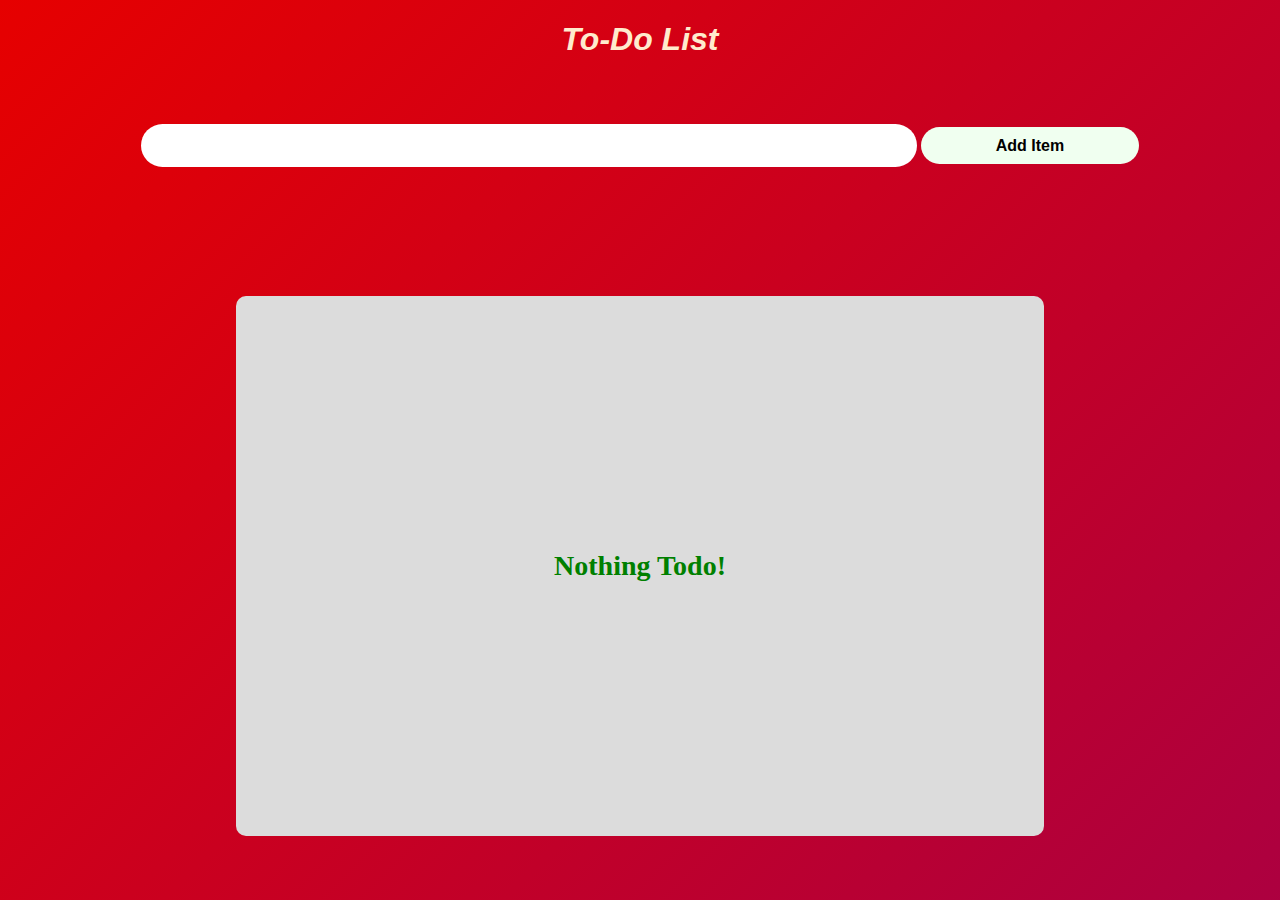
<file: Index.html>
<!DOCTYPE html>
<html lang="en">
<head>
    
    
    <meta charset="UTF-8"> 
    <meta name="viewport" content="width=device-width, initial-scale=1.0">
    <title>To-Do List</title>
</head>
<body >
    
    <h1 id="Name">To-Do List</h1>
    <div id="addNew">
            <input id="inputfield"  type="text">
            <button id="submitbutton"  onclick="generateListItem()"><strong>Add Item</strong></button>
    </div>
            
    <div id="listContainer">
        <p id="emptyCase">Nothing Todo!</p>
    <div id="toDoList"></div>
    </div>
    <div id="modalContainer">
    <div id="modal">
        
        <span id="modalClose">&times;</span>
        <div id ="modalDiv">        
        <input id="editInput"  type="text">
        <button id="submitEdit"><strong>Edit Item</strong></button>
    </div>
    </div>
    </div>
    <script src="Js/Controler.js"></script>
    <link rel="stylesheet" href="Css/Styles.css">
    
</body>
</html>
</file>
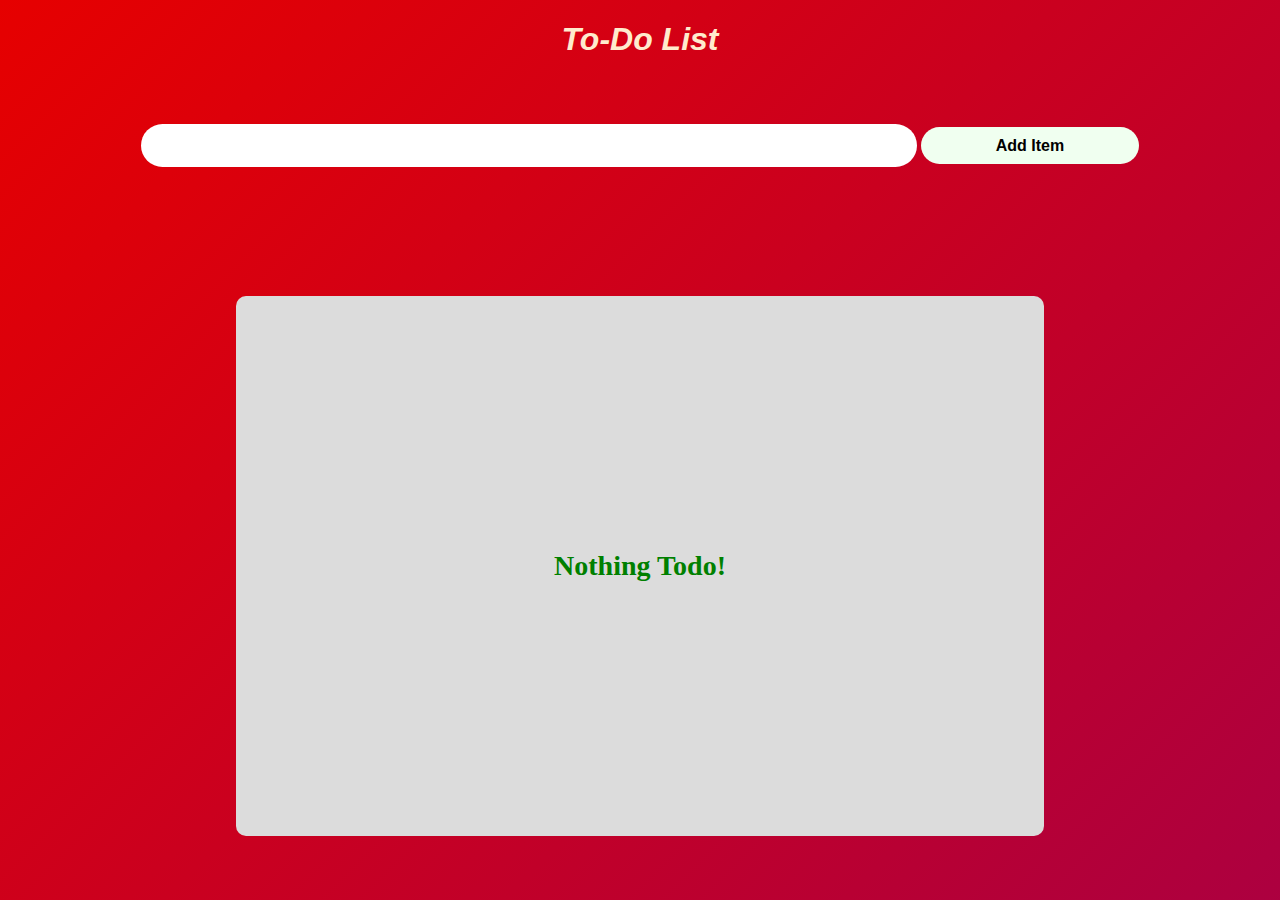
<file: ToDoList.html>
<!DOCTYPE html>
<html lang="en">
<head>
    
    
    <meta charset="UTF-8">
    <meta name="viewport" content="width=device-width, initial-scale=1.0">
    <title>Index</title>
</head>
<body >
    
    <h1 id="Name">To-Do List</h1>
    <div id="addNew">
            <input id="inputfield"  type="text">
            <button id="submitbutton"  onclick="generateListItem()"><strong>Add Item</strong></button>
    </div>
            
    <div id="listContainer">
        <p id="emptyCase">Nothing Todo!</p>
    <div id="toDoList"></div>
    </div>
    <div id="modalContainer">
    <div id="modal">
        
        <span id="modalClose">&times;</span>
        <div id ="modalDiv">        
        <input id="editInput"  type="text">
        <button id="submitEdit"><strong>Edit Item</strong></button>
    </div>
    </div>
    </div>
    <script src="Js/Controler.js"></script>
    <link rel="stylesheet" href="Css/Styles.css">
    
</body>
</html>
</file>
<file: Css/Styles.css>
html, body{
position: relative;
margin: 0;
height: 100%;
width: 100%;
}

body{
    background:linear-gradient(-45deg, blue, rgb(230, 0, 0));
    background-size: 400% 400%;
    display: grid;
    width: 100%;
    animation: gradientBg 15s ease infinite;
}

#addNew {
    position: relative;
    text-align: center;
    padding-bottom: 40px;
}


#inputfield{
    width: 60%;
    height: 30%;
    min-height: 35px;
    padding: 2px;
    border-color:transparent;
    outline: none;
    -webkit-tap-highlight-color: transparent;
    vertical-align: middle;
    font-size: large;
    margin-bottom: auto;
    text-indent: 20px;
    border-radius: 30px;
}

#submitbutton{
    text-align: center;
    border-color:transparent;
    background-color: honeydew;
    outline: none;
    margin-bottom: auto;
    font-style:normal;
    font-size: medium;
    -webkit-tap-highlight-color: transparent;
    width: 17%;
    height: 39%;
    min-height: 37px;
    vertical-align: middle;
    border-radius: 30px;
}

#Name{
    text-align: center;
    color: blanchedalmond;
    font-style: italic;
    font-family: 'Segoe UI', Tahoma, Geneva, Verdana, sans-serif;
}

#listContainer{
    position: relative;
    width: 60%;
    min-width: 200px;
    display: flex;
    height: auto;
    margin-top: auto;
    place-self: center;
    flex-direction: column;
    place-items: center; 
    text-align: center;
    justify-content: center;
    margin-bottom: 5%;
    min-height: 500px;
    padding: 20px;
    background-color:gainsboro;
    border-radius: 10px;

}

#toDoList{
  display: flex;
  justify-self: flex-start;
  text-align: center;
  justify-content: center;
  flex-direction: column;
  width: 100%;
}

#emptyCase{
    place-self: center;
    display: blox;
    z-index: 2px;
    color: green;
    font-family: Cambria, Cochin, Georgia, Times, 'Times New Roman', serif;
    font-weight: bolder;
    font-size: 28px;
}

.listDiv{
    display: flex;
    flex-direction: row;
    align-items: center;
    border-radius: 10px;
}

.ToDoList{
    position: relative;
    display: flex;
    width: 80%;
    align-items: center;
    margin-top: 5px;
    margin-bottom: 5px;
    height: auto;
    min-height: 35px;
    background-color: aliceblue;
    border-color:transparent;
    text-align: left;
    outline: none;
    -webkit-tap-highlight-color: transparent;
    font-size: large;
    text-indent: 20px;
    border-radius: 10px;
}

#modalContainer{
    position: fixed;
    display: none;
    z-index: 2px;
    justify-content: center;
    place-content: center;
    height: 100%;
    width: 100%;
    background-color: rgb(0,0,0,0.4);
}

#modal{
    display: flex;
    position: fixed;
    z-index: 2px;
    flex-direction: column;
    background-color: rgb(158, 226, 238);
    margin-top:100px;
    border-radius: 30px;
    width: 70%;
    height: 150px;
}

#modalDiv{
    display: flex;
    justify-self: center;
    justify-content: center;
    place-self: center;
    width: 100%;
}

#editInput{
    width: 60%;
    height: 40px;
    padding: 2px;
    border-color:transparent;
    outline: none;
    -webkit-tap-highlight-color: transparent;
    vertical-align: middle;
    font-size: large;
    text-indent: 20px;
    border-radius: 30px;
}

#submitEdit{
    text-align: center;
    border-color:transparent;
    background-color: honeydew;
    outline: none;
    font-style:normal;
    font-size: medium;
    -webkit-tap-highlight-color: transparent;
    min-width: 20px;
    width: 20%;
    height: 47.5px;
    vertical-align: middle;
    border-radius: 30px;
}

#modalClose{
    margin-left: 90%;    
    margin-top: 20px;
    font-size: 28px;
    font-weight: bolder;
    color:black;
}

#modalClose:hover,
#modalClose:focus{
    color:red;
    cursor: pointer;
}

.delete{    
    text-align: center;
    border-color:transparent;
    background-color: rgb(219, 40, 40);
    outline: none;
    color: white;
    font-style:normal;
    -webkit-tap-highlight-color: transparent;
    width: 20%;
    min-width: 55px;
    height: 35px;
    vertical-align: middle;
    border-radius: 30px;
}


.edit{
    text-align: center;
    border-color:transparent;
    background-color:rgb(15, 175, 238);
    outline: none;
    color: white;
    font-style:normal;
    -webkit-tap-highlight-color: transparent;
    width: 20%;
    min-width: 45px;
    height: 35px;
    vertical-align: middle;
    border-radius: 30px;
}

.markDone{
    
    text-align: center;
    border-color:transparent;
    background-color:rgb(15, 238, 26);
    outline: none;
    color: white;
    font-style:normal;
    -webkit-tap-highlight-color: transparent;
    width: 20%;
    min-width: 50px;
    height: 35px;
    vertical-align: middle;
    border-radius: 30px;

}

@keyframes gradientBg{
    0%{
        background-position: 0% 50%;
    }
    
    50%{
        background-position: 100% 50%;
    }
    
    100%{
        background-position: 0% 50%;
    }
}
</file>
